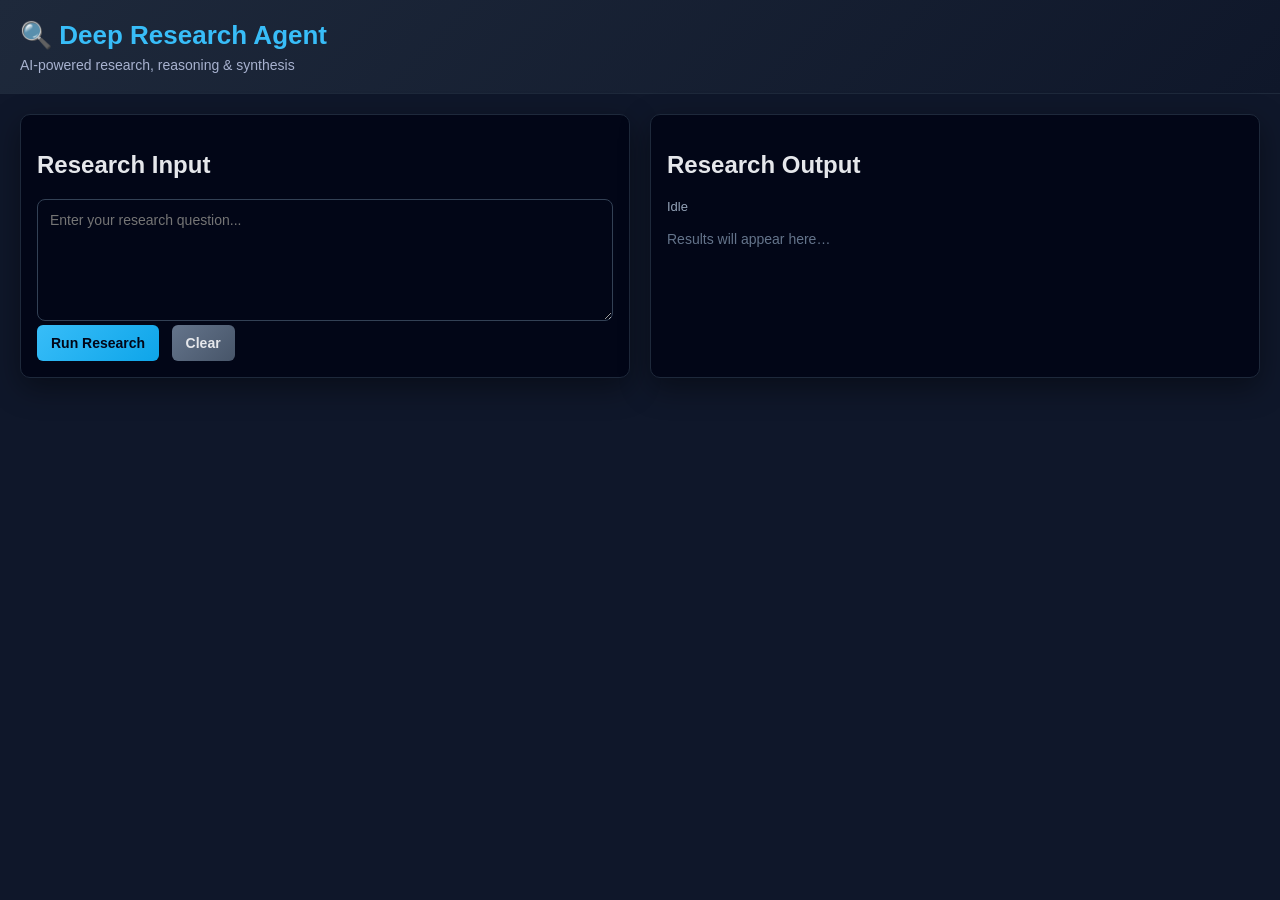
<file: frontend/index.html>
<!DOCTYPE html>
<html lang="en">
<head>
  <meta charset="UTF-8" />
  <meta name="viewport" content="width=device-width, initial-scale=1.0" />
  <title>Deep Research Agent</title>
  <link rel="stylesheet" href="style.css" />
</head>

<body>
  <header>
    <h1>🔍 Deep Research Agent</h1>
    <p>AI-powered research, reasoning & synthesis</p>
  </header>

  <main class="container">
    <!-- INPUT -->
    <section class="panel">
      <h2>Research Input</h2>
      <textarea
        id="queryInput"
        placeholder="Enter your research question..."
        rows="6"
      ></textarea>

      <button id="researchBtn">Run Research</button>
      <button id="clearBtn" class="secondary">Clear</button>
    </section>

    <!-- OUTPUT -->
    <section class="panel">
      <h2>Research Output</h2>
      <div id="status" class="status">Idle</div>
      <div id="output" class="output">
        <p class="placeholder">Results will appear here…</p>
      </div>
    </section>
  </main>

  <script src="app.js"></script>
</body>
</html>
</file>
<file: frontend/style.css>
* {
  box-sizing: border-box;
  font-family: "Inter", Arial, sans-serif;
}

/* ===== Base ===== */
body {
  margin: 0;
  background: #0f172a; /* deep slate */
  color: #e5e7eb;
}

/* ===== Header ===== */
header {
  padding: 20px;
  background: linear-gradient(135deg, #1e293b, #0f172a);
  border-bottom: 1px solid #1e293b;
}

header h1 {
  margin: 0;
  font-size: 26px;
  color: #38bdf8; /* cyan accent */
}

header p {
  margin: 6px 0 0;
  opacity: 0.8;
  font-size: 14px;
  color: #cbd5f5;
}

/* ===== Layout ===== */
.container {
  display: grid;
  grid-template-columns: 1fr 1fr;
  gap: 20px;
  padding: 20px;
}

/* ===== Panels ===== */
.panel {
  background: #020617; /* dark navy */
  padding: 16px;
  border-radius: 10px;
  box-shadow: 0 10px 30px rgba(0, 0, 0, 0.4);
  border: 1px solid #1e293b;
}

/* ===== Textarea ===== */
textarea {
  width: 100%;
  padding: 12px;
  font-size: 14px;
  background: #020617;
  color: #e5e7eb;
  border: 1px solid #334155;
  border-radius: 8px;
  resize: vertical;
}

textarea:focus {
  outline: none;
  border-color: #38bdf8;
  box-shadow: 0 0 0 2px rgba(56, 189, 248, 0.25);
}

/* ===== Buttons ===== */
button {
  padding: 10px 14px;
  border: none;
  background: linear-gradient(135deg, #38bdf8, #0ea5e9);
  color: #020617;
  font-size: 14px;
  cursor: pointer;
  border-radius: 6px;
  margin-right: 8px;
  font-weight: 600;
}

button.secondary {
  background: linear-gradient(135deg, #64748b, #475569);
  color: #e5e7eb;
}

button:hover {
  opacity: 0.9;
}

/* ===== Status ===== */
.status {
  font-size: 13px;
  margin-bottom: 10px;
  color: #94a3b8;
}

/* ===== Output ===== */
.output {
  font-size: 14px;
  line-height: 1.7;
  color: #e5e7eb;
}

.output h3 {
  margin-top: 20px;
  color: #38bdf8;
}

.output h4 {
  margin-top: 16px;
  color: #a5b4fc;
}

.output ul {
  margin-left: 20px;
}

.output pre {
  background: #020617;
  padding: 12px;
  border-radius: 8px;
  overflow-x: auto;
  border: 1px solid #1e293b;
}

/* ===== Placeholder Text ===== */
.placeholder {
  color: #64748b;
}
</file>
